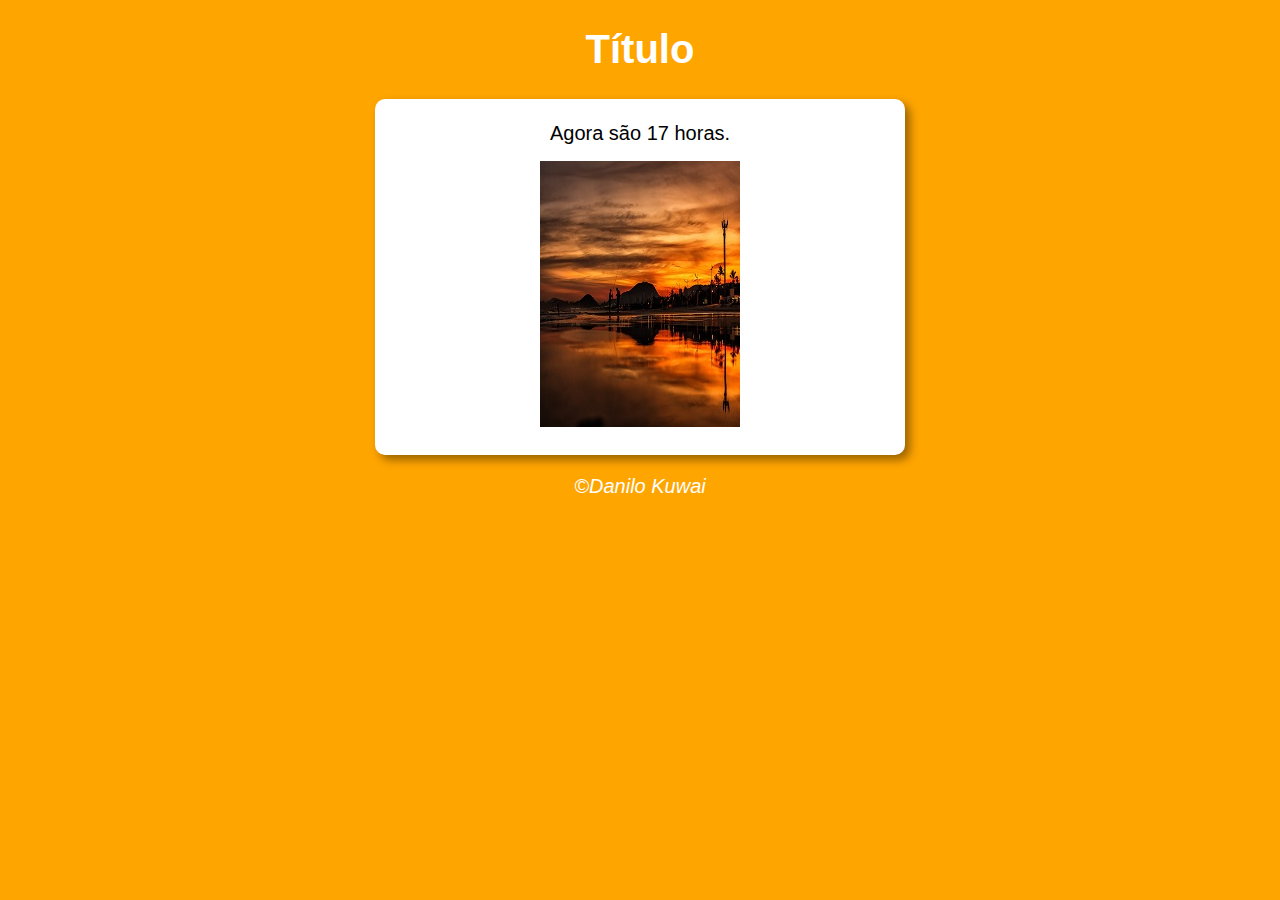
<file: aula14_continuacao_exercicios/index.html>
<!DOCTYPE html>
<html lang="pt-BR">
<head>
    <meta charset="UTF-8">
    <meta http-equiv="X-UA-Compatible" content="IE=edge">
    <meta name="viewport" content="width=device-width, initial-scale=1.0">
    <title>Veja a hora com ilustações </title>
    <link rel="stylesheet" href="css/estilo.css">
</head>
<body onload="carregar()">
    <header>
        <h1>Título</h1>
    </header>
    <section>
        <div id="msg">
            
        </div>

        <div id="foto">
            <img id="imagem" src="img/bomdia.jpg" alt="foto do dia">
        </div>
    </section>
    <footer><p>&copy;Danilo Kuwai</p></footer>
    <script src="js/script.js"></script>
</body>
</html>
</file>
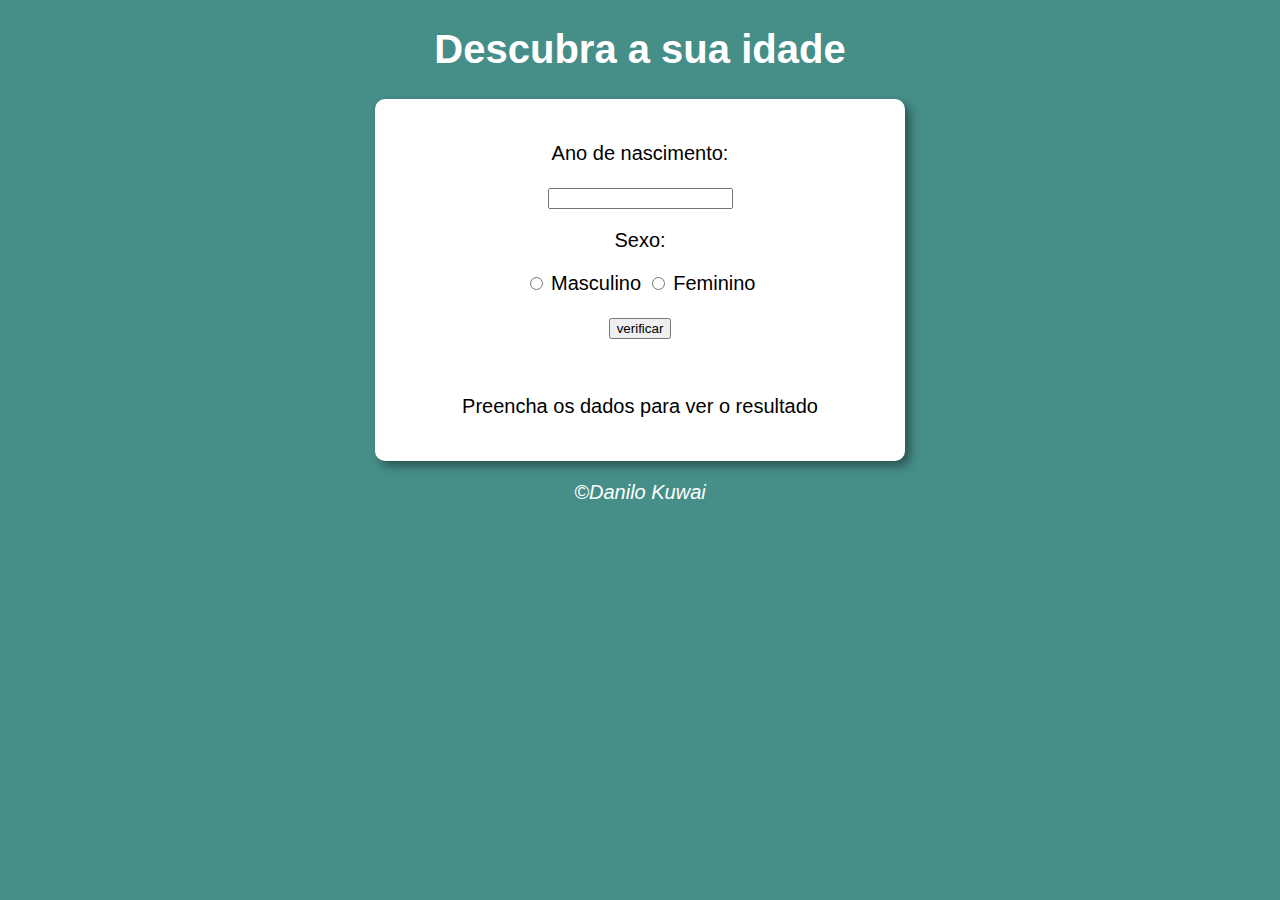
<file: aula15_exercicioidade/index.html>
<!DOCTYPE html>
<html lang="pt-BR">
<head>
    <meta charset="UTF-8">
    <meta http-equiv="X-UA-Compatible" content="IE=edge">
    <meta name="viewport" content="width=device-width, initial-scale=1.0">
    <title>Veja sua idade</title>
    <link rel="stylesheet" href="css/estilo.css">
</head>
<body>
    <header>
        <h1>Descubra a sua idade</h1>
    </header>
    <section>
        <div>
            <p>Ano de nascimento:</p>
            <input type="number" name="txtano" id="txtano" min="0">
            <p>Sexo:</p>
            <input type="radio" name="radsex" id="masc">
            <label for="masc">Masculino</label>
            <input type="radio" name="radsex" id="fem">
            <label for="fem">Feminino</label>
            <p>
                <input type="button" value="verificar" onclick="verificar()">
            </p>
            
        </div>

        <div id="res">
            <p>Preencha os dados para ver o resultado</p>
        </div>
    </section>
    <footer><p>&copy;Danilo Kuwai</p></footer>
    <script src="js/script.js"></script>
</body>
</html>
</file>
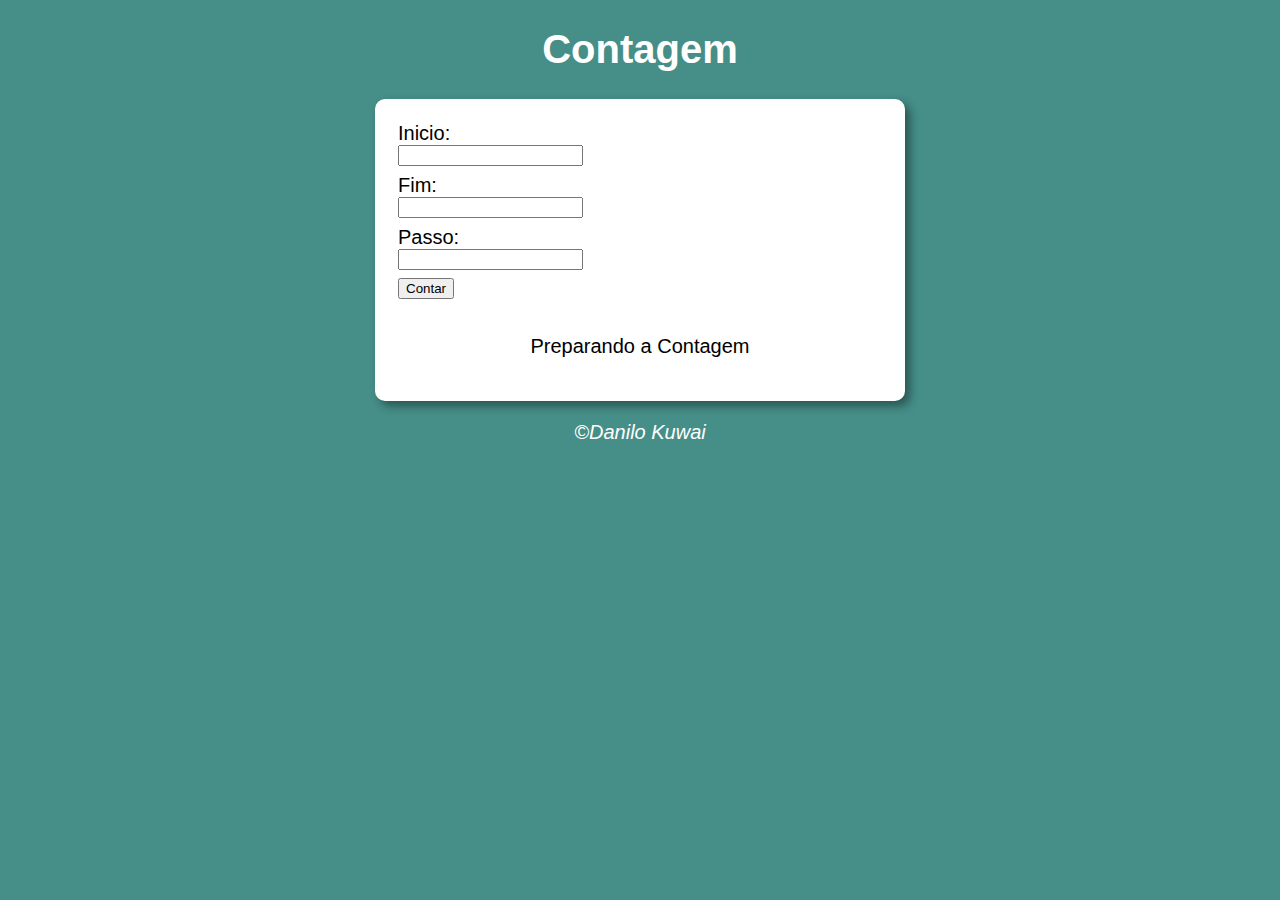
<file: aula18_exercicios/index.html>
<!DOCTYPE html>
<html lang="pt-BR">
<head>
    <meta charset="UTF-8">
    <meta http-equiv="X-UA-Compatible" content="IE=edge">
    <meta name="viewport" content="width=device-width, initial-scale=1.0">
    <title>Veja a hora com ilustações </title>
    <link rel="stylesheet" href="css/estilo.css">
</head>
<body">
    <header>
        <h1>Contagem</h1>
    </header>
    <section>
        <div id="conteudo">
            Inicio:<input type="number" name="txtini" id="txtini">
            Fim:<input type="number" name="txtfim" id="txtfim">
            Passo:<input type="number" name="txtqtd" id="txtqtd">
            <button onclick="contar()">Contar</button>
        </div>

        <div id="msg">
            <p>Preparando a Contagem</p>
        </div>
    </section>
    <footer><p>&copy;Danilo Kuwai</p></footer>
    <script src="js/script.js"></script>
</body>
</html>
</file>
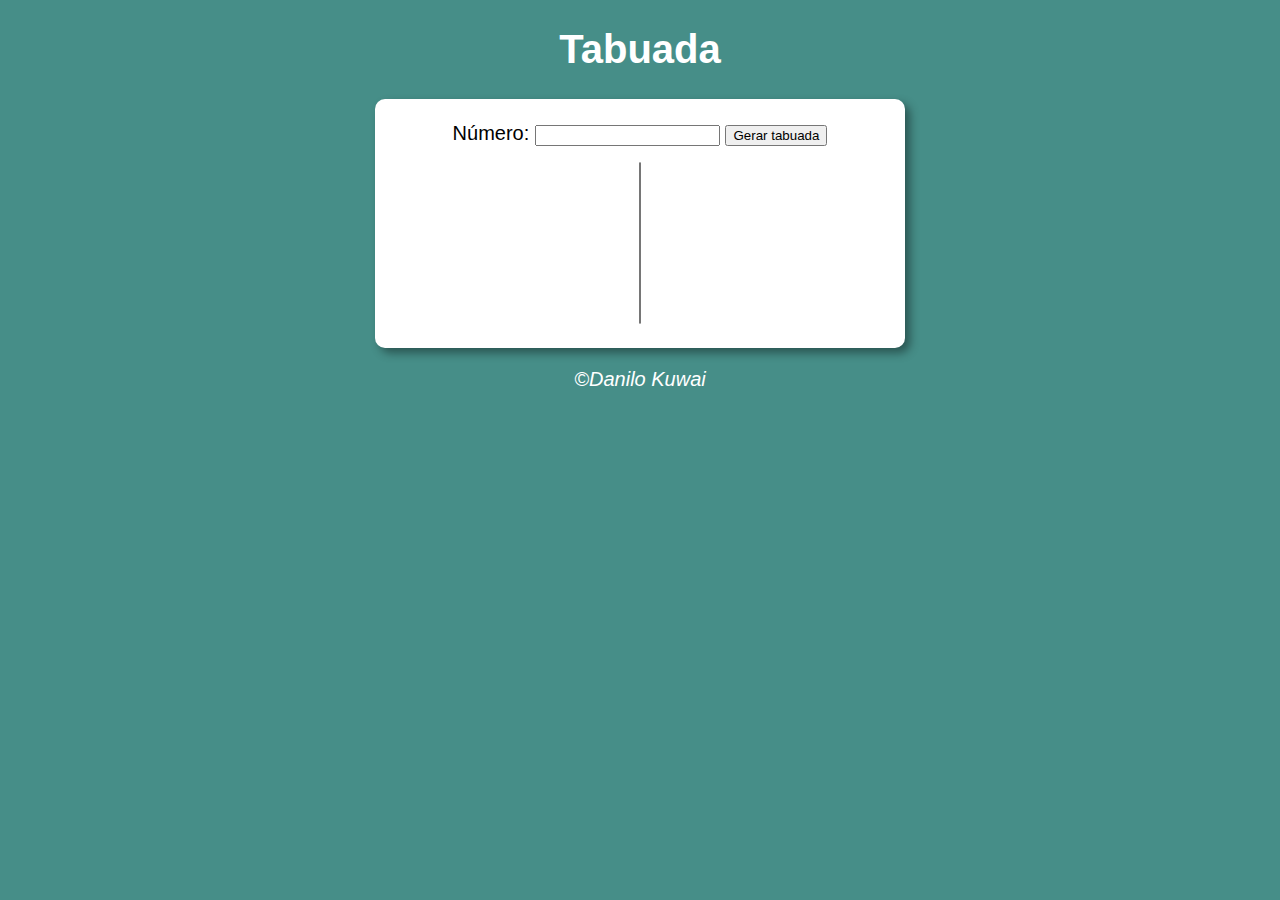
<file: aula19_exercicios/index.html>
<!DOCTYPE html>
<html lang="pt-BR">
<head>
    <meta charset="UTF-8">
    <meta http-equiv="X-UA-Compatible" content="IE=edge">
    <meta name="viewport" content="width=device-width, initial-scale=1.0">
    <title>Tabuada</title>
    <link rel="stylesheet" href="css/estilo.css">
</head>
<body>
    <header>
        <h1>Tabuada</h1>
    </header>
    <section>
        <div id="numeros">
            Número: <input type="number" name="txtnum" id="txtnum"> <button onclick="calcular()">Gerar tabuada</button>
        </div>

        <div>
            <select id="tabuada" size="10"></select>
            
        </div>
    </section>
    <footer><p>&copy;Danilo Kuwai</p></footer>
    <script src="js/script.js"></script>
</body>
</html>
</file>
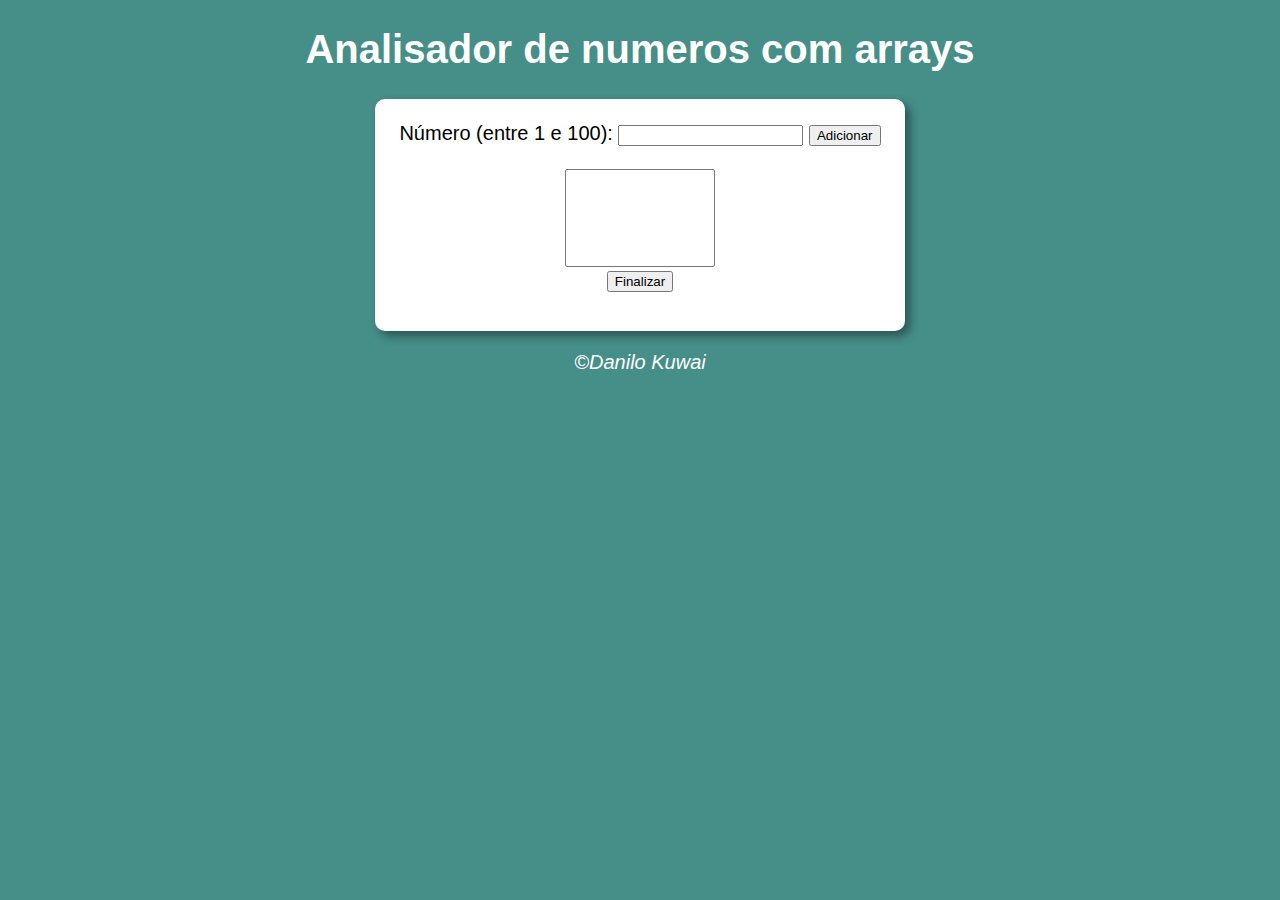
<file: aula22_exercicios/index.html>
<!DOCTYPE html>
<html lang="pt-BR">
<head>
    <meta charset="UTF-8">
    <meta http-equiv="X-UA-Compatible" content="IE=edge">
    <meta name="viewport" content="width=device-width, initial-scale=1.0">
    <title>Analisador de número com array</title>
    <link rel="stylesheet" href="css/estilo.css">
</head>
<body>
    <header>
        <h1>Analisador de numeros com arrays</h1>
    </header>
    <section>
        <div>
            Número (entre 1 e 100):
            <input type="number" name="fnum" id="fnum">
            <input type="button" value="Adicionar" onclick="adicionar()">
            <br><br><select name="flista" id="flista" size="6"></select>
            <br><input type="button" value="Finalizar" onclick="finalizar()">          
        </div>

        <div id="res">
            
        </div>
    </section>
    <footer><p>&copy;Danilo Kuwai</p></footer>
    <script src="js/script.js"></script>
</body>
</html>
</file>
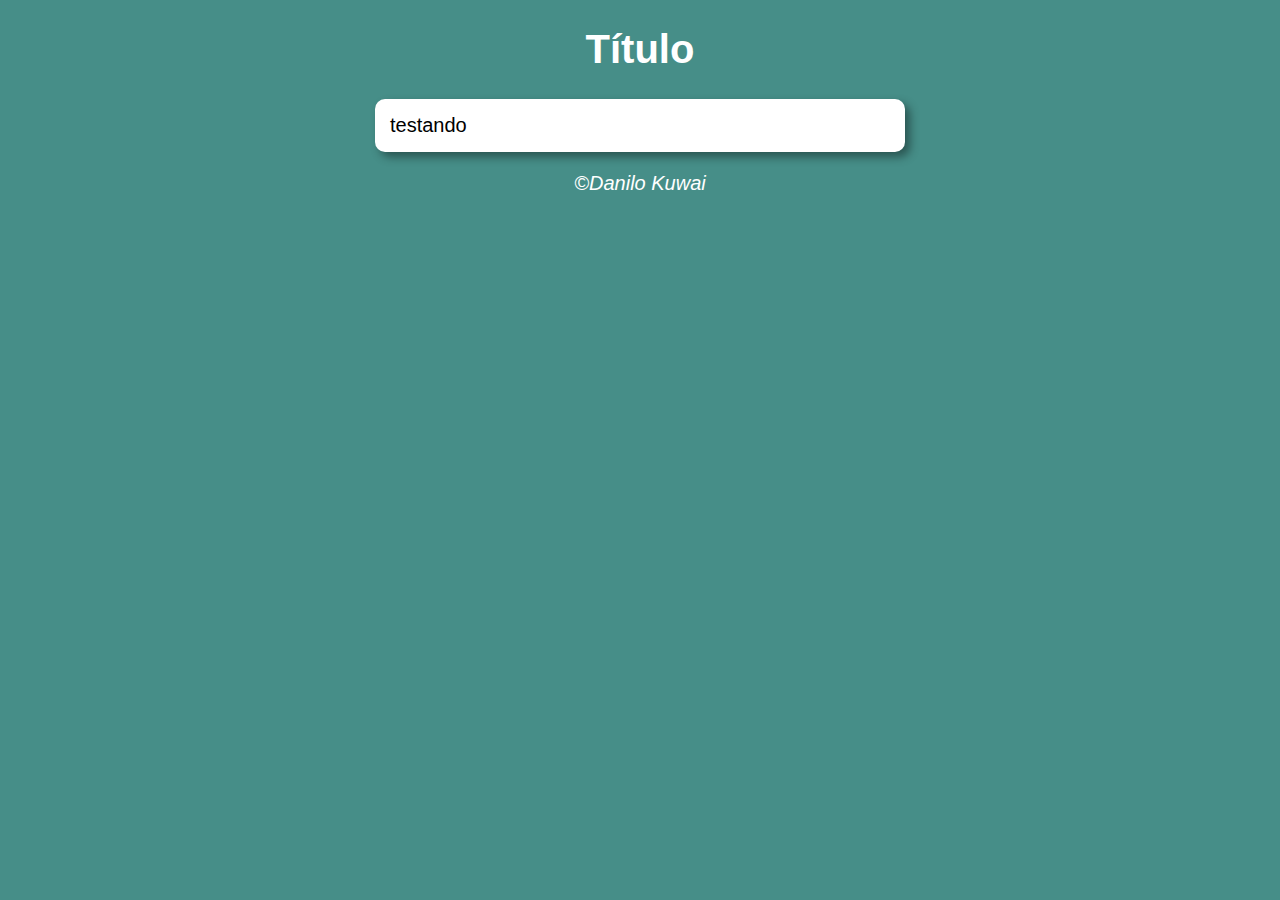
<file: aula13_exercicios/site1_horadinamica/index.html>
<!DOCTYPE html>
<html lang="pt-BR">
<head>
    <meta charset="UTF-8">
    <meta http-equiv="X-UA-Compatible" content="IE=edge">
    <meta name="viewport" content="width=device-width, initial-scale=1.0">
    <title>Veja a hora com ilustações </title>
    <link rel="stylesheet" href="css/estilo.css">
</head>
<body>
    <header>
        <h1>Título</h1>
    </header>
    <section>
        <div>
            testando
        </div>

        <div>


        </div>
    </section>
    <footer><p>&copy;Danilo Kuwai</p></footer>
    <script src="js/script.js"></script>
</body>
</html>
</file>
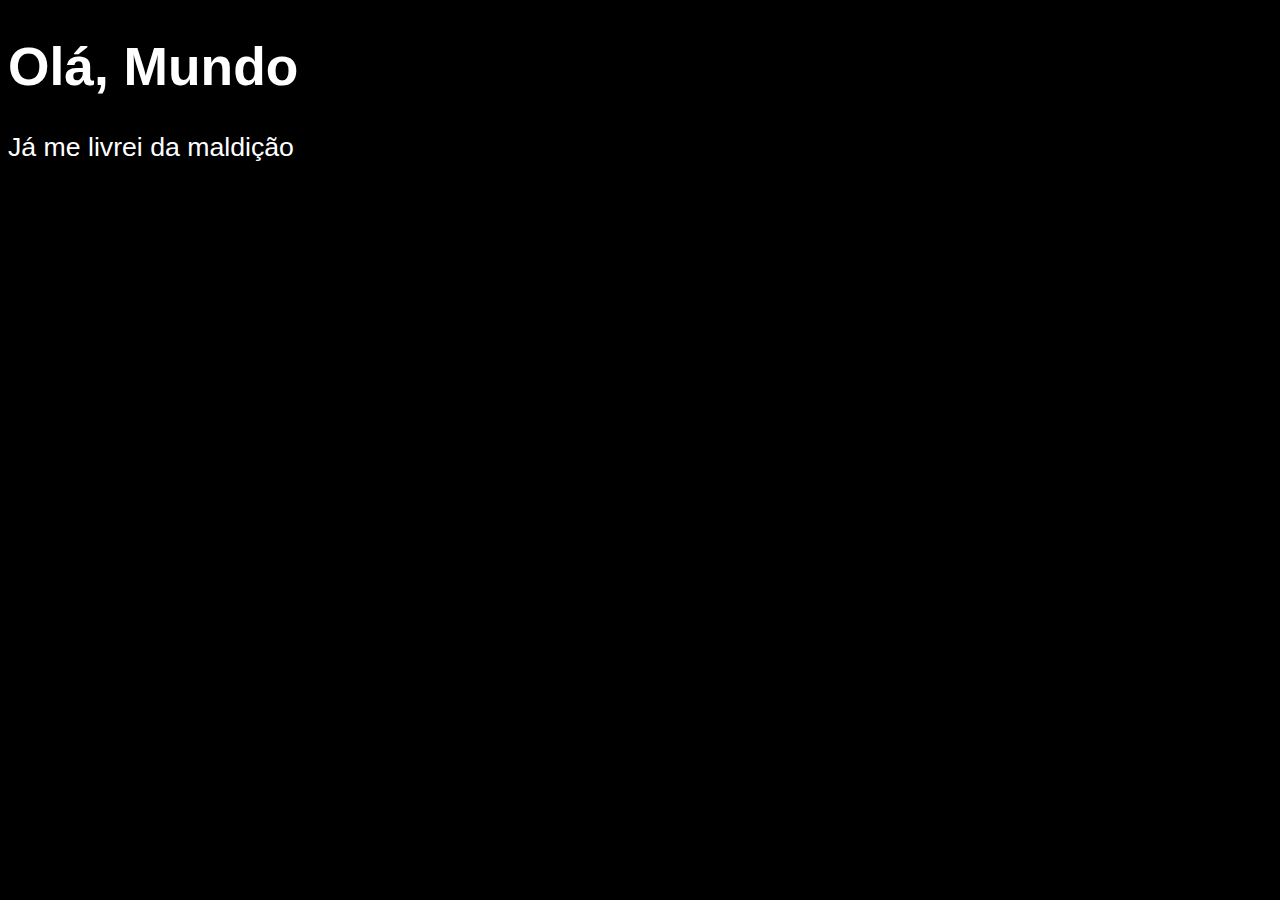
<file: aula05.html>
<!DOCTYPE html>
<html lang="en">
<head>
    <meta charset="UTF-8">
    <meta http-equiv="X-UA-Compatible" content="IE=edge">
    <meta name="viewport" content="width=device-width, initial-scale=1.0">
    <title>Document</title>
    <style>
        body{
            background-color:black;
            color: white;
            font:normal 20pt Arial;
        }

        h1{
            color:white;
        }
    </style>
</head>
<body>
    <h1>Olá, Mundo</h1>
    <p>Já me livrei da maldição</p>
    <script>
        window.alert('Minha primeira mensagem!')//Exibe uma caixa de alerta com o texto
        window.confirm('Está gostando do Js?')//exibe caixa de texto com OK e Cancel
        window.prompt('Qual é seu nome?')//exibe uma caixa de texto com a pergunta e campo para escrever o nome
    </script>
</body>
</html>
</file>
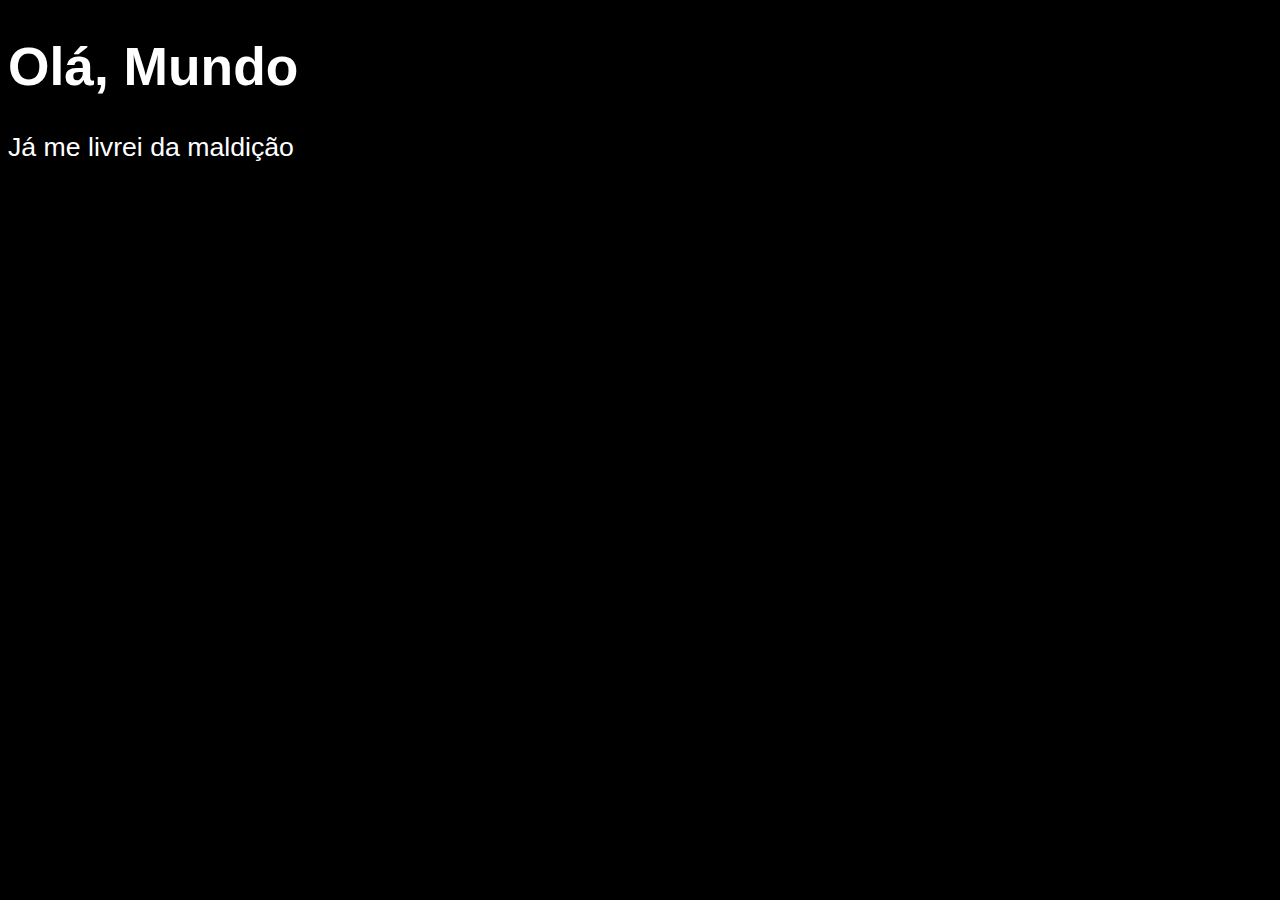
<file: aula06.html>
<!DOCTYPE html>
<html lang="en">
<head>
    <meta charset="UTF-8">
    <meta http-equiv="X-UA-Compatible" content="IE=edge">
    <meta name="viewport" content="width=device-width, initial-scale=1.0">
    <title>Document</title>
    <style>
        body{
            background-color:black;
            color: white;
            font:normal 20pt Arial;
        }

        h1{
            color:white;
        }
    </style>
</head>
<body>
    <h1>Olá, Mundo</h1>
    <p>Já me livrei da maldição</p>
    <script>
        //se digitarmos dessa forma, a soma de qualquer número não vai ser feito
        //porquê o window.prompt sempre retorna uma string e não um número
        //então primeiro temos que converter os número em inteiro com o parseInt ou em numerós com , com o parseFloat
        //ou então podemos deixar o próprio javascript identificar qual é o tipo utilizando só o Number

        //Então temos 3 tipos de formas de usar a parte numérica
        //var numero1 = Number.parseInt(window.prompt('Digite um número'))
        //var numero2 = Number.parseFloat(window.prompt('Digite um número'))
        //ou esse outro exemplo
        var numero1 = Number(window.prompt('Digite um número'))
        var numero2 = Number(window.prompt('Digite um número'))
        
        var resultado = numero1 + numero2
        alert('O resultado da conta é: '+ resultado)

        //Podemos também converter de número para string de 2 formas
        //usando o método String
        //ou usando por exemplo numero1.ToString()

        //Podemos também fazer a declaração usando template string que vem nas novas versões do ECMA

        console.log(`A soma entre ${numero1} e ${numero2} é: ${resultado}`)

        //outros métodos que podem ser utilizados com strings
        //s.length -> conta a quantidade de caracteres da string
        //s.toUpperCase() -> Deixa tudo em maiúsculo
        //s.LowerCase() -> Deixa tudo em minúsculo
    </script>
</body>
</html>
</file>
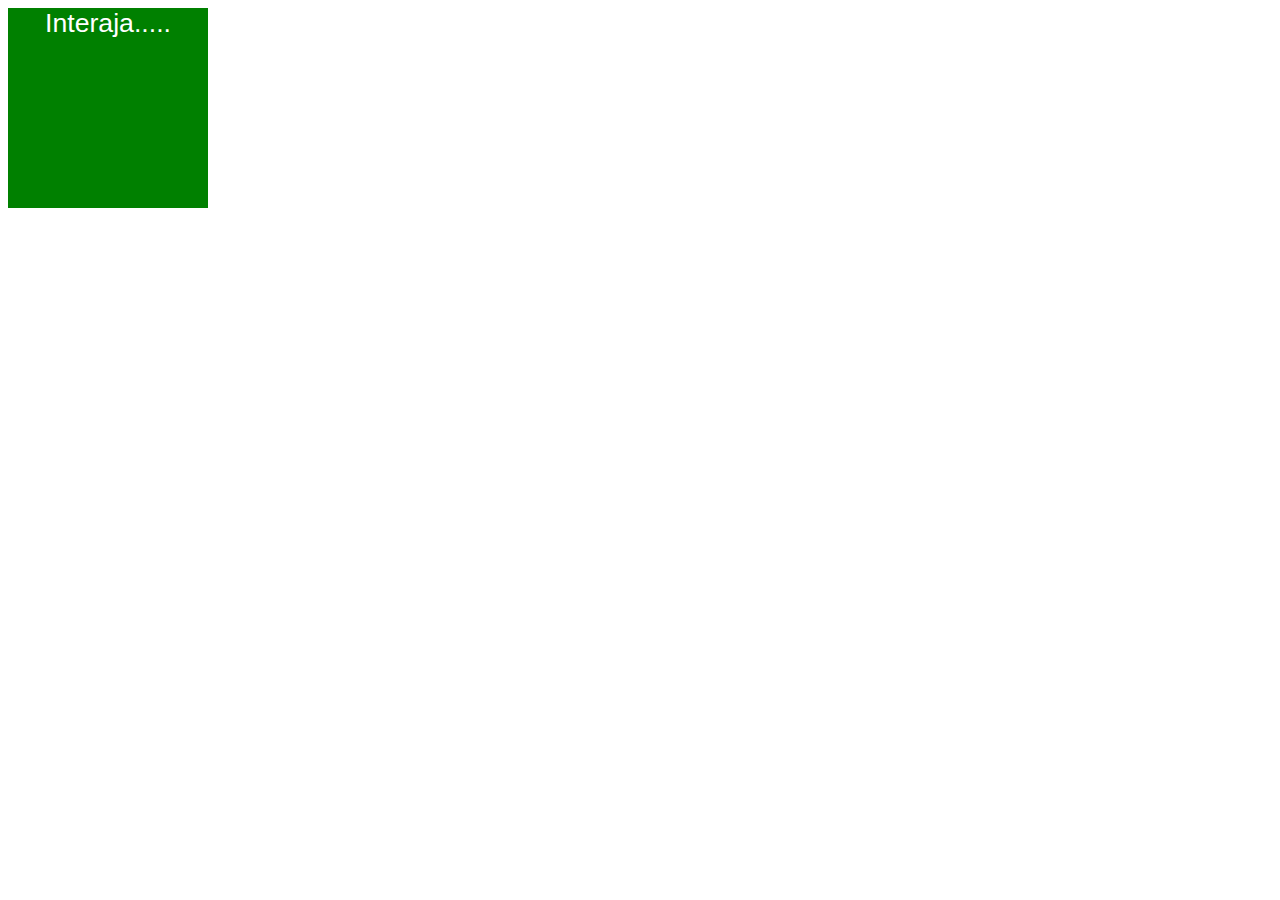
<file: aula10_eventos_dom.html>
<!DOCTYPE html>
<html lang="pt-br">
<head>
    <meta charset="UTF-8">
    <meta http-equiv="X-UA-Compatible" content="IE=edge">
    <meta name="viewport" content="width=device-width, initial-scale=1.0">
    <title>Eventos DOM</title>
    <style>
        div#area{
            background:green;
            color:white;
            width:200px;
            height:200px;
            line-height:200px;
            text-align:center;
            font:normal 20pt arial;    
        }
    </style>
</head>
<body>

    <!-- Esse é sem os listeners
    <div id="area" onclick="clicar()" onmouseenter="entrar()" onmouseout="saiu()">
        Interaja...
    </div>
    -->

    <div id="area">
        Interaja.....
    </div>

    <script>

        var a = window.document.getElementById('area')

        a.addEventListener('click', clicar)
        a.addEventListener('mouseenter', entrar)
        a.addEventListener('mouseout', saiu)
        
       
        function clicar(){
            a.innerHTML = 'Clicou'
        }

        function entrar(){
            a.style.background = 'blue'
        }

        function saiu(){
            a.style.background = 'green'
        }

    </script>
</body>
</html>
</file>
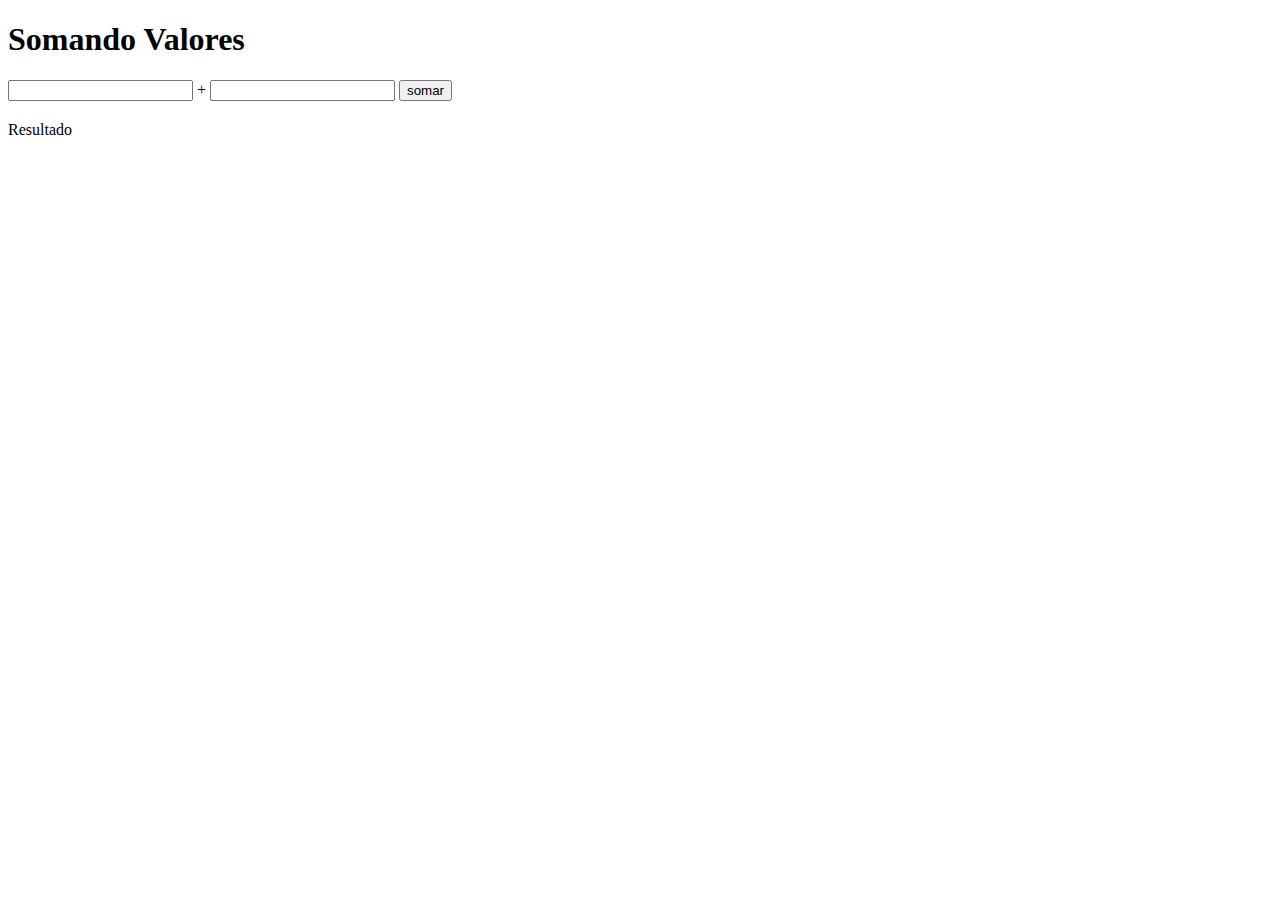
<file: aula10_eventos_dom_exer2.html>
<!DOCTYPE html>
<html lang="pt-br">
<head>
    <meta charset="UTF-8">
    <meta http-equiv="X-UA-Compatible" content="IE=edge">
    <meta name="viewport" content="width=device-width, initial-scale=1.0">
    <title>Document</title>
    <style>
        div#res{
            margin-top:20px
        }
    </style>
</head>
<body>
    <h1>Somando Valores</h1>
    <input type="number" name="txtn1" id="txtn1"> +
    <input type="number" name="txtn2" id="txtn2">
    <input type="button" value="somar" onclick="somar()">

    <div id="res">Resultado</div>

    <script>
        function somar(){
        var val1 = document.getElementById('txtn1')
        var val2 = document.getElementById('txtn2')
        var n1 = Number(val1.value)
        var n2 = Number(val2.value)
        var s = n1 + n2 
        res = document.getElementById('res')
        res.innerHTML = `O resultado da operação entre ${n1} e ${n2} é = ${s}`
        }
    </script>
</body>
</html>
</file>
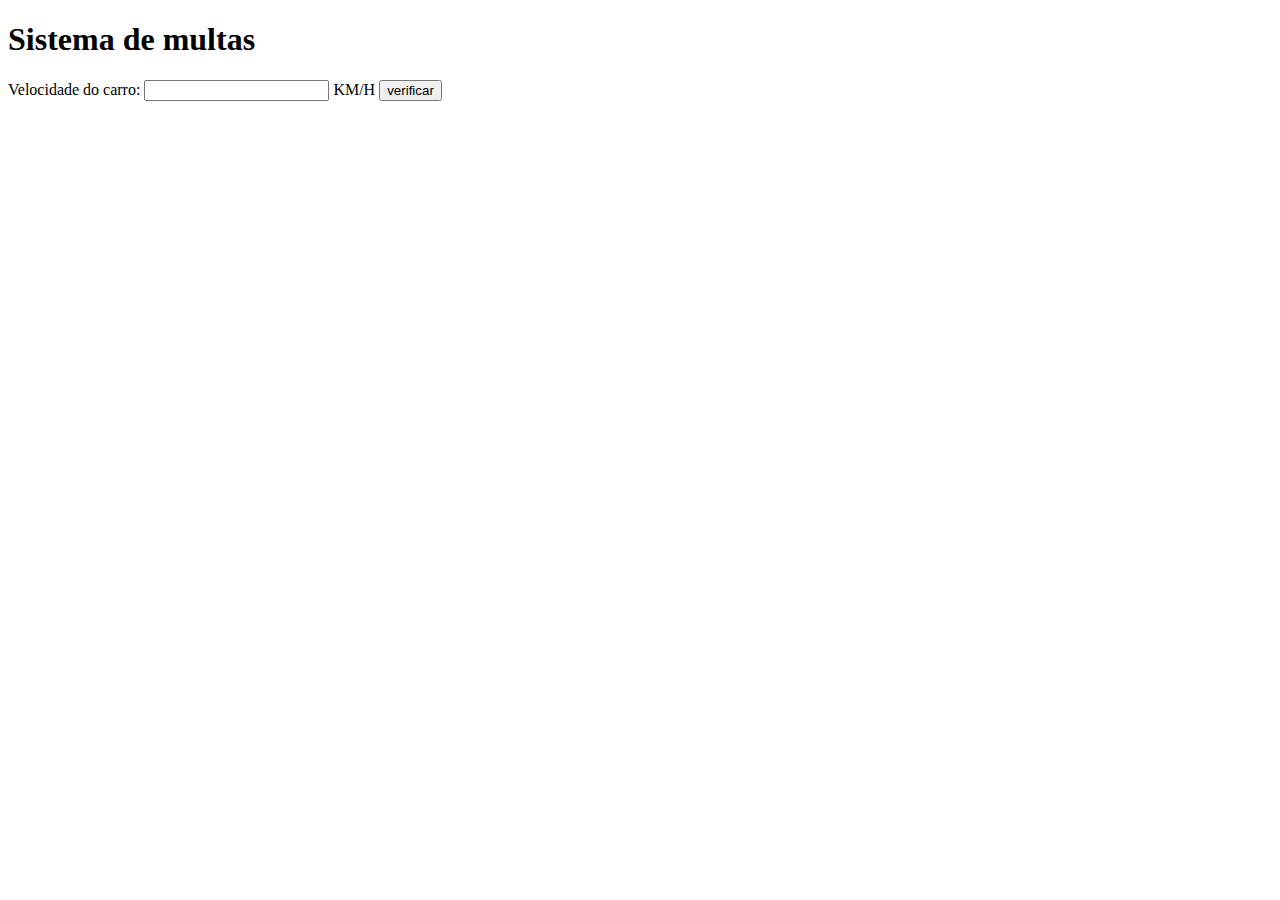
<file: aula11.html>
<!DOCTYPE html>
<html lang="pt-br">
<head>
    <meta charset="UTF-8">
    <meta http-equiv="X-UA-Compatible" content="IE=edge">
    <meta name="viewport" content="width=device-width, initial-scale=1.0">
    <title>Detran</title>
</head>
<body>
    <h1>Sistema de multas</h1>
    Velocidade do carro: <input type="number" name="txtvel" id="vel"> KM/H
    <input type="button" value="verificar" onclick="calcular()">
    <div id="resultado"></div>
    <script>
        

        function calcular(){
            var txtv = window.document.getElementById('vel')
            var res = window.document.getElementById('resultado')    
            var vel = Number(txtv.value)
            res.innerHTML = `<p>Sua velocidade é de ${vel}Km/h</p>`
            if(vel > 60){
                res.innerHTML += `<p>Você tomou multa, sua velocidade foi de${vel}KM/H, dirija mais devagar`
            }else{
                res.innerHTML += `<p>Parabéns está dirigindo dentro da velocidade, sua velocidade:${vel} KM/H` 
            }

        }
    </script>
</body>
</html>
</file>
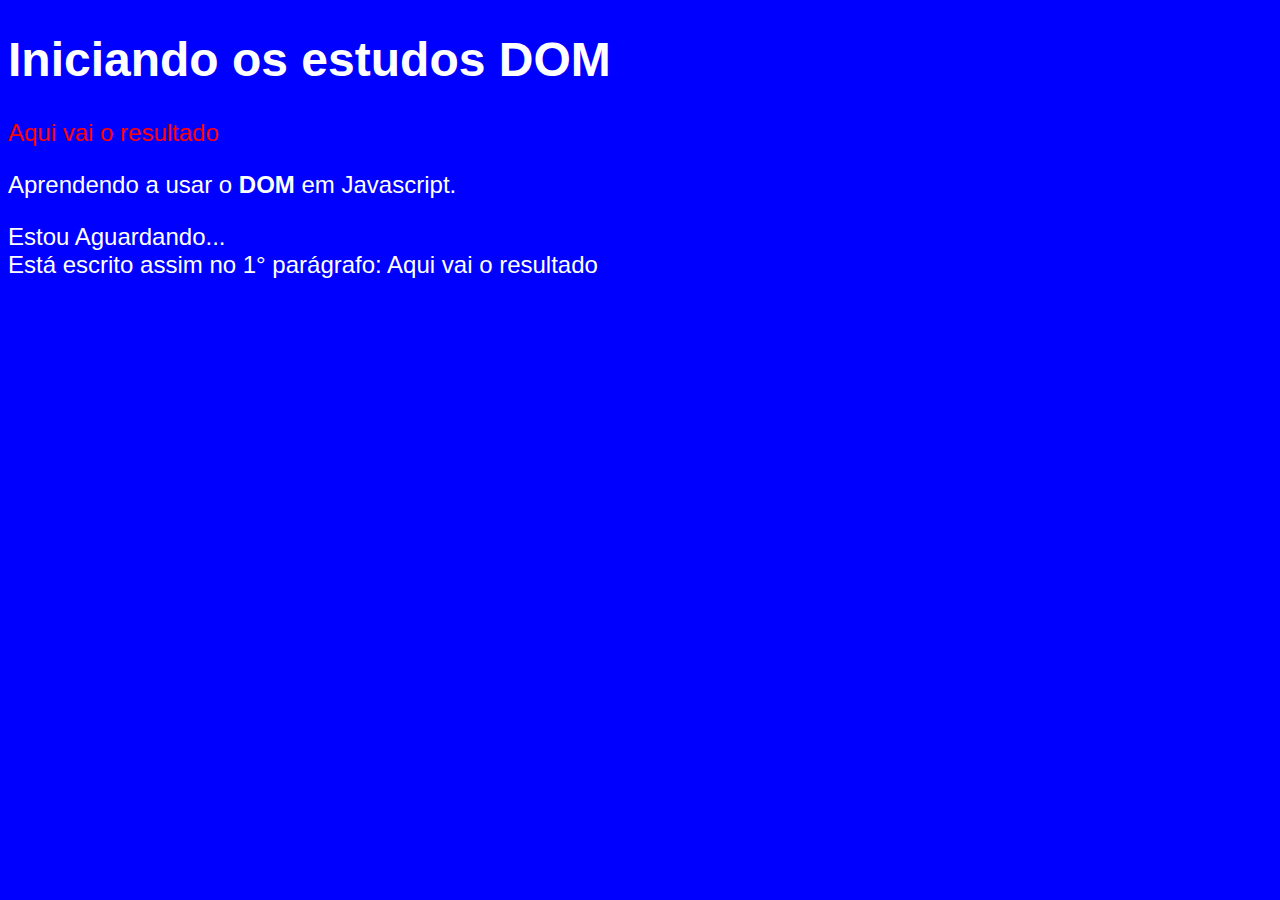
<file: aula_09_dom.html>
<!DOCTYPE html>
<html lang="en">
<head>
    <meta charset="UTF-8">
    <meta http-equiv="X-UA-Compatible" content="IE=edge">
    <meta name="viewport" content="width=device-width, initial-scale=1.0">
    <title>Dom</title>
    <style>
        body{
            background: blue;
            color:white;
            font: normal 18pt Arial;
        }
    </style>
</head>
<body>
    <h1>Iniciando os estudos DOM</h1>
    <p>Aqui vai o resultado</p>
    <p>Aprendendo a usar o <strong>DOM</strong> em Javascript.</p>
    <div id="msg">Clique em mim</div>
    <script>
        /*Selecionando elemento por tag, porém temos 2 tags p no exemplo, para selecionar o primeiro
        abrimos colchetes e colocamos o número 0 para selecionar o primeiro elemento do array*/
        var p1 = window.document.getElementsByTagName('p')[0]
        window.document.write('Está escrito assim no 1° parágrafo: ' + p1.innerText)
        /*Esse método innerText replica o que está escrito em p1*/
        /*Agora podemos mudar a cor do parágrafo azul*/
        p1.style.color = 'red'

        /*Selecionando elementos por ID*/
        var d = window.document.getElementById('msg')
        d.style.background = 'green'
        d.innerText = 'Estou Aguardando...'

        /*Por name é a mesma coisa, o elemento precisa ter o atributo name*/
        
        /*E também podemos utilizar por seletores dessa forma*/

        var d = window.document.querySelector('div#msg')
        /*Estou selecionando por seletor igual css*/
        d.style.background = 'blue'
    </script>
</body>
</html>

<!--Anotações a parte

    O que é DOM, é um acrônimo para Document Object Model, Basicamente é um conjunto de objetos
    dentro do seu navegador que vai dar acesso aos componentes 

    Arvore dom do seu site

    Essa raiz a gente chamada de 

    -> window

    Tudo dentro do javascript está dentro de um objeto chamado window

    Dentro do window tenho vários outros objetos, vamos a 3 exemplos:

    location -> diz qual é a localização do seu site, qual é a url, qual foi a página anterior
    document -> é o documento atual
    history -> vai guardando de onde você veio, para onde você vai

    ----------------------------------------------------------------

    Dentro de document existe uma parte bem importante que é o html, que possui 2 filhos

    o head e o body e dentro do head e do body temos vários outros chield(filhos), e o que está acima
    por exemplo html que está acima chamamos de parent

    -----------------------------------------------------------------

    Dentro da nossa árvore DOM nós conseguimos acessar qualquer elemento(qualquer item da nossa árvore DOM), 
    existem vários métodos de acesso, vamos as 5 principais:
    
    por Marca -> ou seja por TAG, para acessar por marca usamos
    getElementsByTagName()['precisa sempre usar o colchete quando tem mais de um objeto, apontando 0,1']
    por ID -> pelo id do elemento
    getElementById()
    por nome -> por name do elemento
    getElementsByName()['precisa sempre usar o colchete quando tem mais de um objeto, apontando 0,1']
    por classe ->  pela classe do elemento
    getElementsByClassName()
    por seletor -> 
    
     

-->
</file>
<file: aula14_continuacao_exercicios/css/estilo.css>
body{
    background:rgb(70,142,136);
    font: normal 15pt Arial;
}


header{
    color:white;
    text-align: center;
}

section{
    background:white;
    border-radius:10px;
    padding: 15px;
    width:500px;
    margin:auto;
    box-shadow:5px 5px 10px rgba(0, 0, 0, 0.404);
}

div{
    text-align:center;
    padding:8px;
}


footer{
    color:white;
    text-align: center;
    font-style:italic;
}
</file>
<file: aula15_exercicioidade/css/estilo.css>
body{
    background:rgb(70,142,136);
    font: normal 15pt Arial;
}


header{
    color:white;
    text-align: center;
}

section{
    background:white;
    border-radius:10px;
    padding: 15px;
    width:500px;
    margin:auto;
    box-shadow:5px 5px 10px rgba(0, 0, 0, 0.404);
}

div{
    text-align:center;
    padding:8px;
}


footer{
    color:white;
    text-align: center;
    font-style:italic;
}
</file>
<file: aula18_exercicios/css/estilo.css>
body{
    background:rgb(70,142,136);
    font: normal 15pt Arial;
}


header{
    color:white;
    text-align: center;
}

section{
    background:white;
    border-radius:10px;
    padding: 15px;
    width:500px;
    margin:auto;
    box-shadow:5px 5px 10px rgba(0, 0, 0, 0.404);
}

div#conteudo{
    display:flex;
    flex-direction: column;
    align-items: baseline;
}

#conteudo input{
    margin-bottom:8px;
}

div{
    text-align:center;
    padding:8px;
}


footer{
    color:white;
    text-align: center;
    font-style:italic;
}
</file>
<file: aula19_exercicios/css/estilo.css>
body{
    background:rgb(70,142,136);
    font: normal 15pt Arial;
}


header{
    color:white;
    text-align: center;
}

section{
    background:white;
    border-radius:10px;
    padding: 15px;
    width:500px;
    margin:auto;
    box-shadow:5px 5px 10px rgba(0, 0, 0, 0.404);
}

div#conteudo{
    display:flex;
    flex-direction: column;
    align-items: baseline;
}

#conteudo input{
    margin-bottom:8px;
}

div{
    text-align:center;
    padding:8px;
}


footer{
    color:white;
    text-align: center;
    font-style:italic;
}
</file>
<file: aula22_exercicios/css/estilo.css>
body{
    background:rgb(70,142,136);
    font: normal 15pt Arial;
}


header{
    color:white;
    text-align: center;
}

section{
    background:white;
    border-radius:10px;
    padding: 15px;
    width:500px;
    margin:auto;
    box-shadow:5px 5px 10px rgba(0, 0, 0, 0.404);
}

div#conteudo{
    display:flex;
    flex-direction: column;
    align-items: baseline;
}

#conteudo input{
    margin-bottom:8px;
}

div{
    text-align:center;
    padding:8px;
}


footer{
    color:white;
    text-align: center;
    font-style:italic;
}

select#flista{
    width:150px;
}
</file>
<file: aula13_exercicios/site1_horadinamica/css/estilo.css>
body{
    background:rgb(70,142,136);
    font: normal 15pt Arial;
}


header{
    color:white;
    text-align: center;
}

section{
    background:white;
    border-radius:10px;
    padding: 15px;
    width:500px;
    margin:auto;
    box-shadow:5px 5px 10px rgba(0, 0, 0, 0.404);
}


footer{
    color:white;
    text-align: center;
    font-style:italic;
}
</file>
